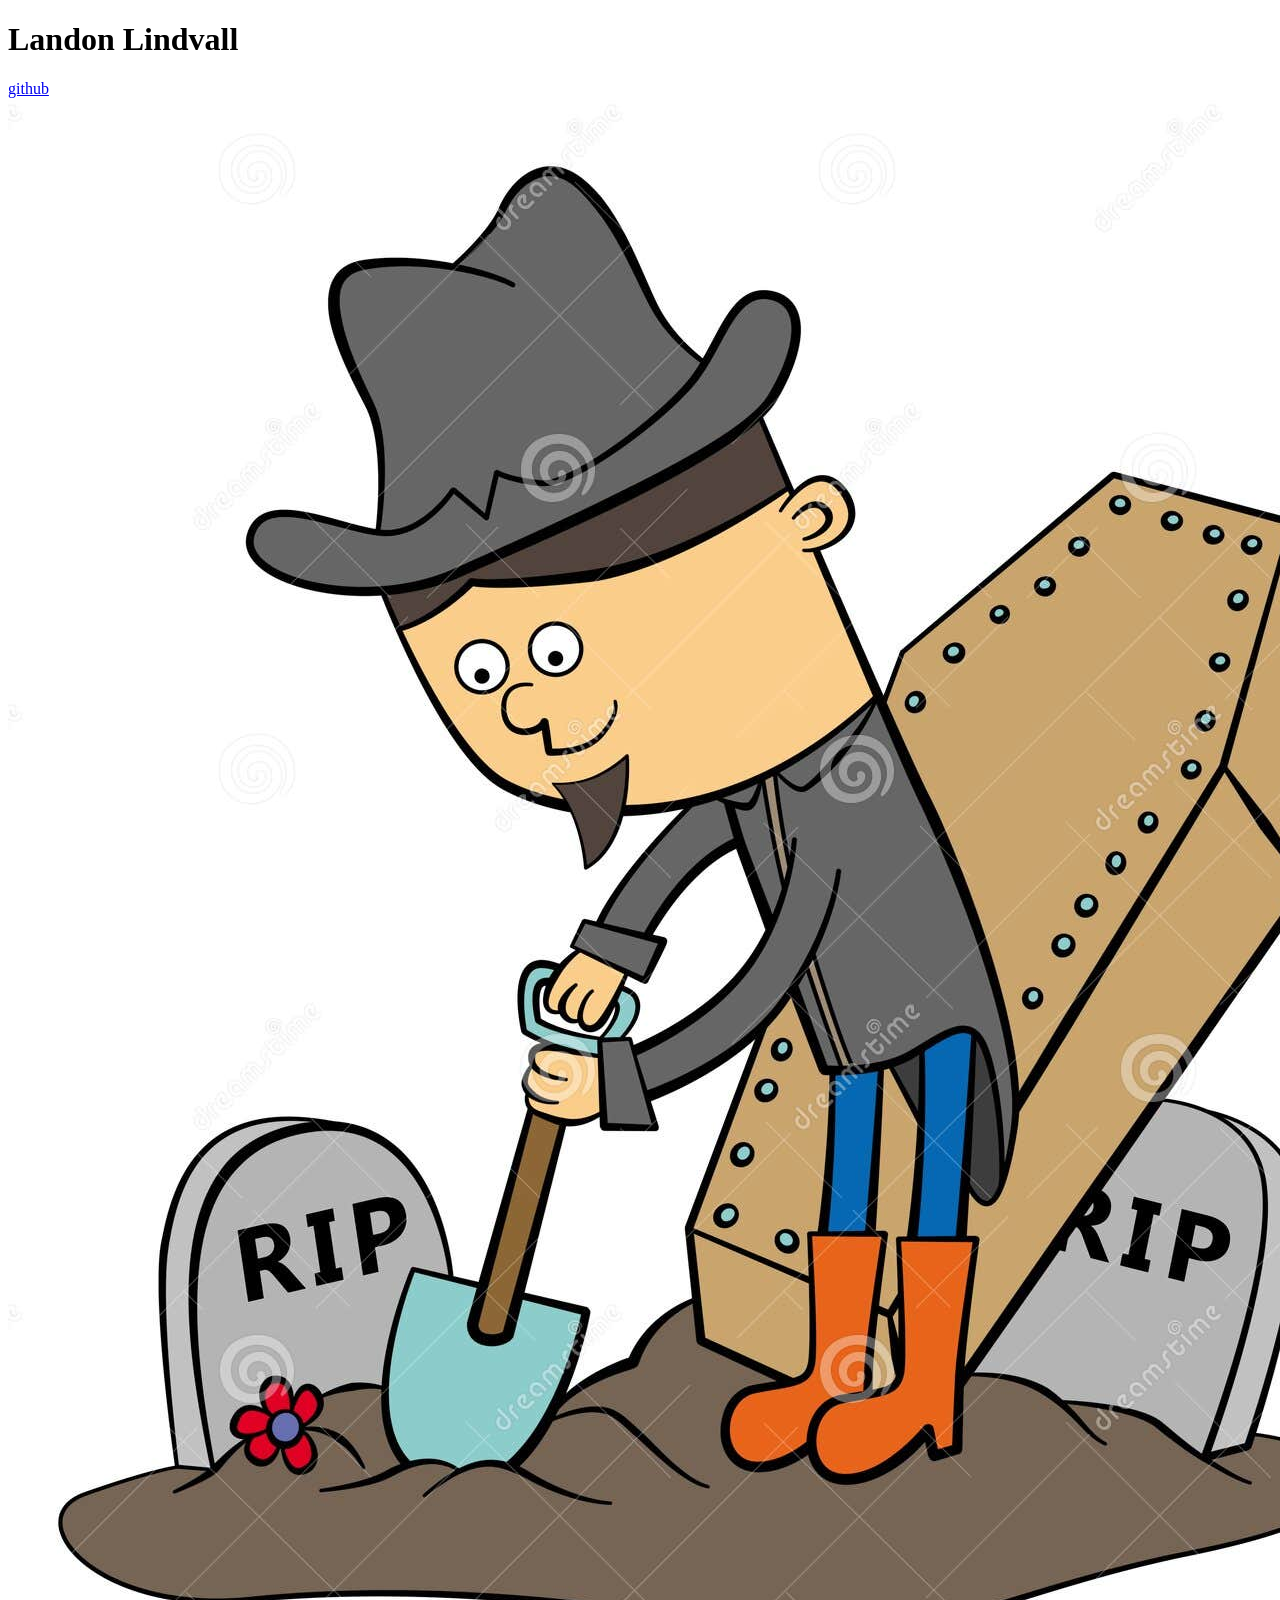
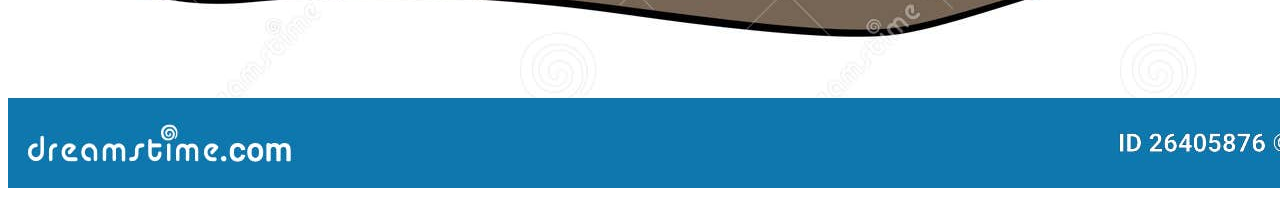
<file: index.html>
<!DOCTYPE html>
<html>
<head>
    <title>Landon Lindvall></title>

</head>
<link rel="stylesheet" heref="./'index.css">
<body>
<div class="flex-col justify-center align-center">
    <h1> Landon Lindvall</h1>
    <a href="https://github.com/Landon809/Landon809">github</a>
    <img src="./grave digger.jpg">
</div>
</body>
</html>
</file>
